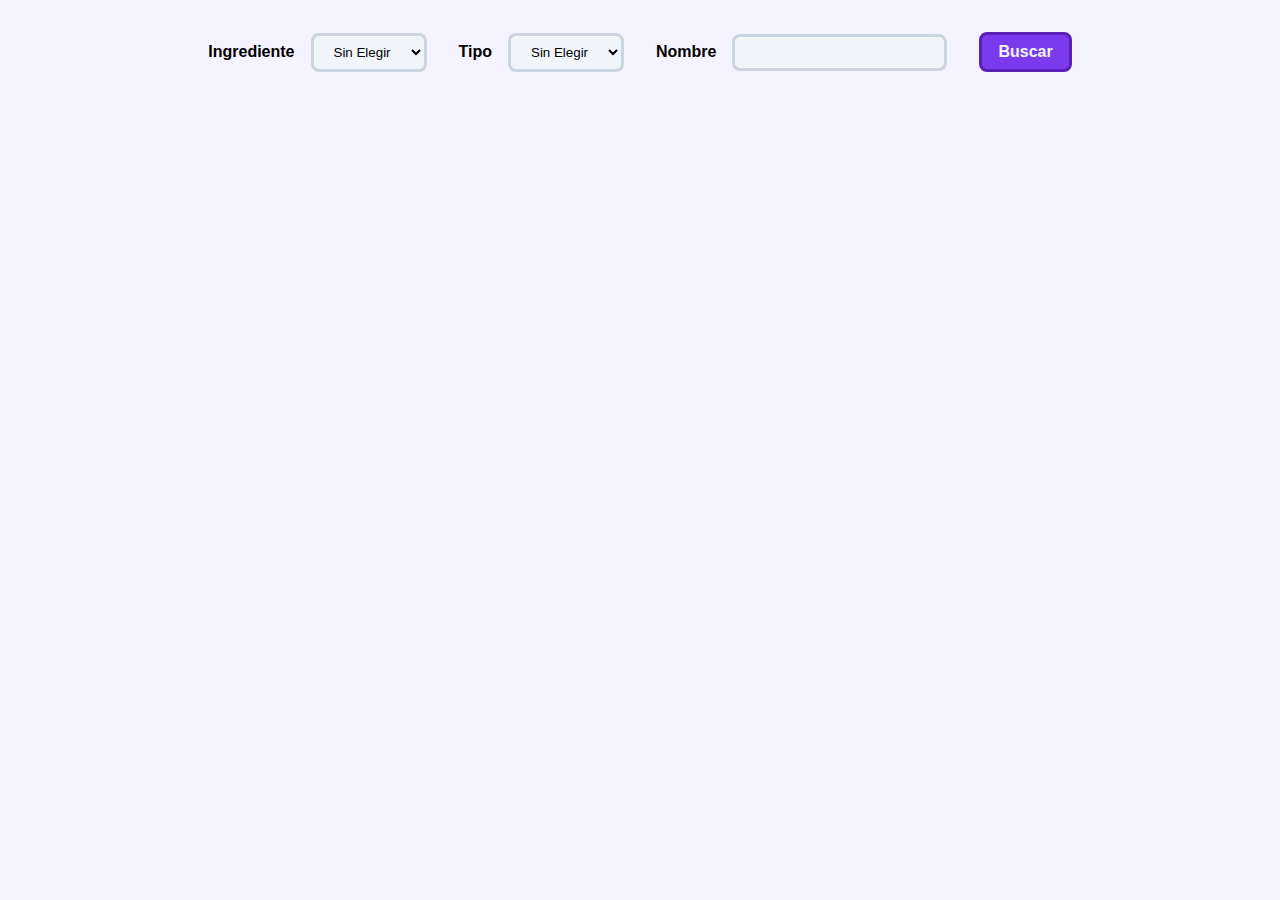
<file: index.html>
<!DOCTYPE html>
<html lang="en">
  <head>
    <meta charset="UTF-8" />
    <meta name="viewport" content="width=device-width, initial-scale=1.0" />
    <title>Cocktail API</title>
    <meta http-equiv="refresh" content="0; url=./search" />
  </head>
  <body></body>
</html>
</file>
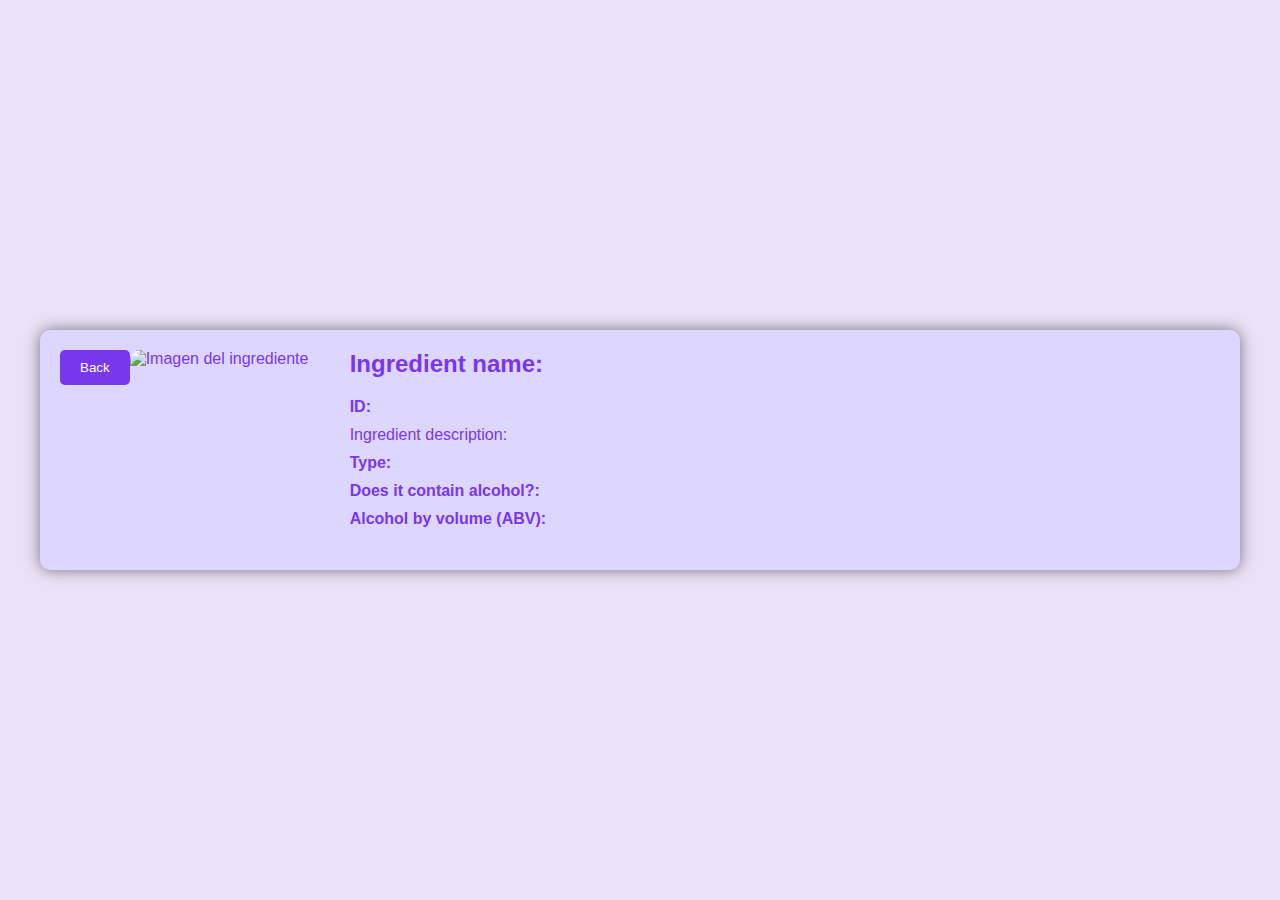
<file: ingredient/index.html>
<!DOCTYPE html>
<html lang="es">

<head>
    <meta charset="UTF-8">
    <meta name="viewport" content="width=device-width, initial-scale=1.0">
    <title>Detalles del Ingrediente</title>
    <link rel="stylesheet" href="ingredients.css">
</head>

<body>
    <div class="container">
        <div class="ingredient-card">
            <div class="ingredient-card2">
            <button id="back-button" onclick="goBack()">Back</button>
            </div>
            <img id="ingredient-img" alt="Imagen del ingrediente">
            <div class="ingredient-details">
                <h2 id="ingredient-name">Ingredient name:</h2>
                <p><strong>ID:</strong> <span id="ingredient-id"></span></p>
                <p id="ingredient-description">Ingredient description:</p>
                <p><strong>Type:</strong> <span id="ingredient-type"></span></p>
                <p><strong>Does it contain alcohol?:</strong> <span id="ingredient-alcoholic"></span></p>
                <p><strong>Alcohol by volume (ABV):</strong> <span id="ingredient-abv"></span></p>
            </div>
        </div>
    </div>

    <script src="ingredients.js">
        
    </script>
</body>

</html>
</file>
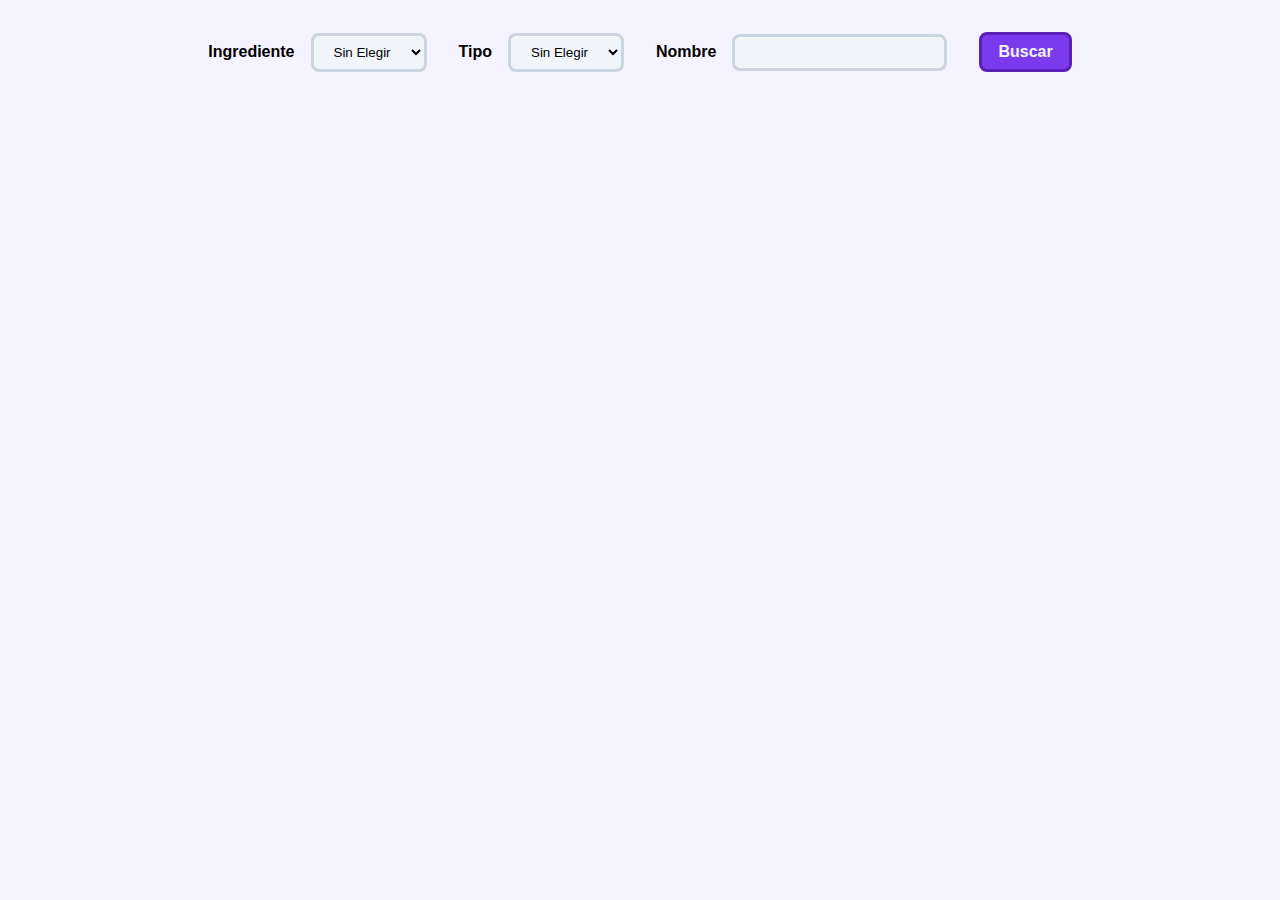
<file: search/index.html>
<!DOCTYPE html>
<html lang="en">
  <head>
    <meta charset="UTF-8" />
    <meta name="viewport" content="width=device-width, initial-scale=1.0" />
    <title>Buscar Coctel</title>
    <link rel="stylesheet" href="styles.css" />
  </head>
  <body>
    <form
      class="m-2 flex flex-wrap sm-flex-col lg-flex-row gap-2 items-center justify-center"
    >
      <div class="flex gap-1 items-center">
        <label for="ingrediente">Ingrediente</label>
        <select name="ingredient" id="ingredient">
          <option value="null" selected>Sin Elegir</option>
        </select>
      </div>

      <div class="flex gap-1 items-center">
        <label for="alcohol">Tipo</label>
        <select name="alcohol" id="alcohol">
          <option value="null" selected>Sin Elegir</option>
        </select>
      </div>

      <div class="flex gap-1 items-center">
        <label for="name">Nombre</label>
        <input type="text" name="name" id="name" />
      </div>

      <input class="pointer" type="submit" value="Buscar" />
    </form>
    <div
      id="results"
      class="flex flex-wrap items-center justify-center gap-1"
    ></div>

    <script src="scripts.js"></script>
  </body>
</html>
</file>
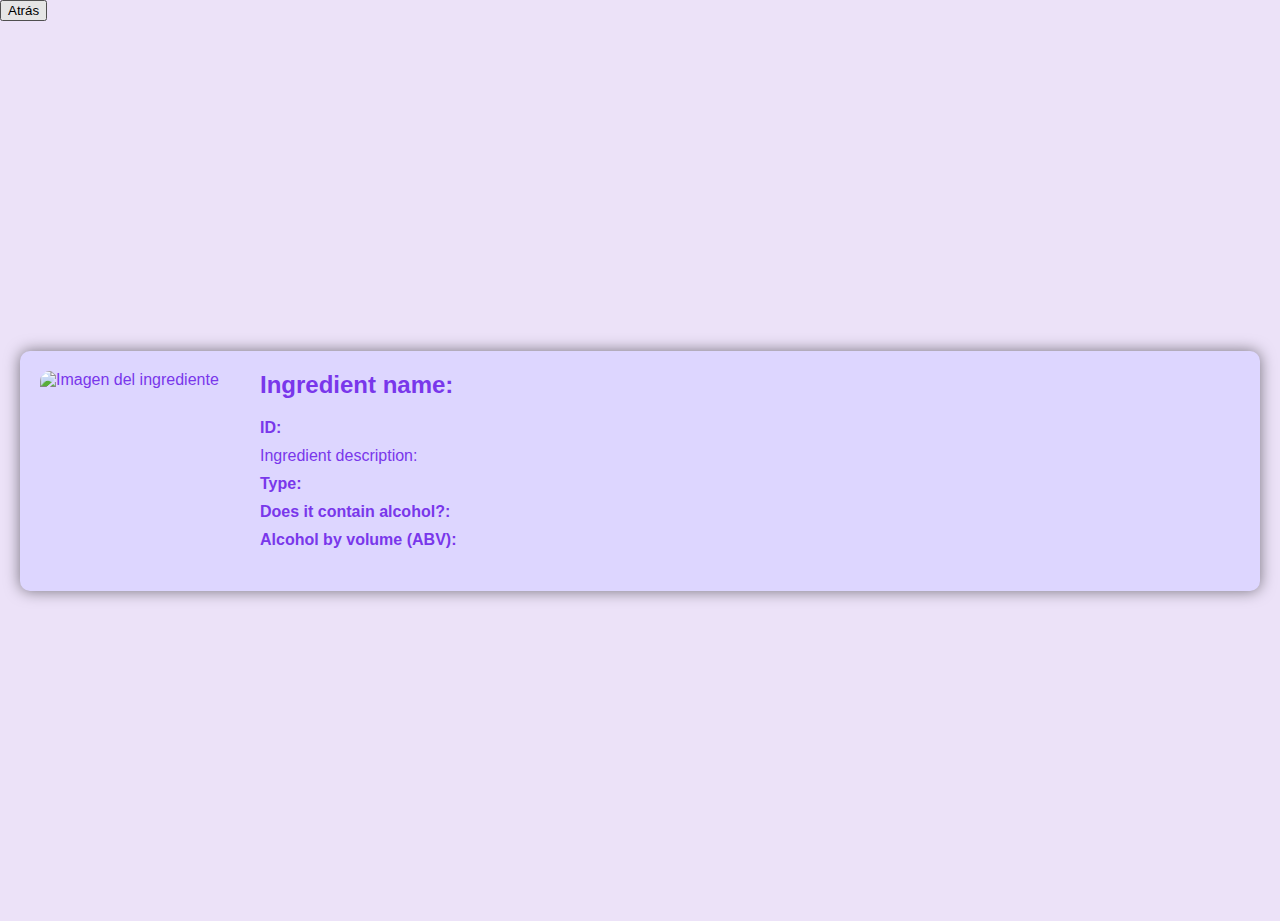
<file: search/ingredients.html>
<!DOCTYPE html>
<html lang="es">
<head>
    <meta charset="UTF-8">
    <meta name="viewport" content="width=device-width, initial-scale=1.0">
    <title>Detalles del Ingrediente</title>
    <link rel="stylesheet" href="ingredients.css">
</head>
<body>
    <!-- Botón para retroceder -->
    <button id="back-button" onclick="goBack()">Atrás</button>
    
    <div class="container">
        <div class="ingredient-card">
            <img id="ingredient-img" alt="Imagen del ingrediente">
            <div class="ingredient-details">
                <h2 id="ingredient-name">Ingredient name:</h2>
                <p><strong>ID:</strong> <span id="ingredient-id"></span></p>
                <p id="ingredient-description">Ingredient description:</p>
                <p><strong>Type:</strong> <span id="ingredient-type"></span></p>
                <p><strong>Does it contain alcohol?:</strong> <span id="ingredient-alcoholic"></span></p>
                <p><strong>Alcohol by volume (ABV):</strong> <span id="ingredient-abv"></span></p>
            </div>
        </div>
    </div>

    <script>
        // Función para retroceder a la página anterior
        function goBack() {
            window.history.back();
        }

        // Función para obtener el parámetro del nombre del ingrediente en la URL
        function getIngredientNameFromUrl() {
            const params = new URLSearchParams(window.location.search);
            return params.get('name');
        }

        // Función para buscar los detalles del ingrediente en la API de TheCocktailDB
        function fetchIngredientDetails(ingredient) {
            const apiUrl = `https://www.thecocktaildb.com/api/json/v1/1/search.php?i=${ingredient}`;

            fetch(apiUrl)
                .then(response => response.json())
                .then(data => {
                    const ingredientData = data.ingredients[0]; // Obtenemos los datos del primer ingrediente
                    displayIngredientDetails(ingredientData);
                })
                .catch(error => console.error('Error al obtener los datos del ingrediente:', error));
        }

        // Función para mostrar los detalles del ingrediente en la página
        function displayIngredientDetails(ingredient) {
            document.getElementById('ingredient-name').innerText = ingredient.strIngredient;
            document.getElementById('ingredient-id').innerText = ingredient.idIngredient;
            document.getElementById('ingredient-description').innerText = ingredient.strDescription || 'This item has no description';
            document.getElementById('ingredient-type').innerText = ingredient.strType || 'Unknown type';
            document.getElementById('ingredient-alcoholic').innerText = ingredient.strAlcohol === 'Yes' ? 'Yes' : 'No';
            document.getElementById('ingredient-abv').innerText = ingredient.strABV ? `${ingredient.strABV}%` : 'Not available';

            // Reemplazar los espacios en el nombre del ingrediente por %20
            const ingredientNameFormatted = ingredient.strIngredient.replace(/ /g, '%20');
            const imageUrl = `https://www.thecocktaildb.com/images/ingredients/${ingredientNameFormatted}.png`;

            // Asignar la URL de la imagen o una por defecto
            document.getElementById('ingredient-img').src = imageUrl;
        }

        // Obtener el nombre del ingrediente desde el URL y buscar sus detalles
        const ingredientName = getIngredientNameFromUrl().replace(/_/g, ' '); // Reemplazamos los _ por espacios
        fetchIngredientDetails(ingredientName);
    </script>
</body>
</html>
</file>
<file: ingredient/ingredients.css>
body {
    background-color: hsl(267, 61%, 93%);
    color: #7937eb;
    font-family: Arial, sans-serif;
    margin: 0;
    padding: 0;
}

#back-button {
    display: block;
    top: 10px;
    left: 10px;
    background-color: #7937eb;
    color: white;
    border: none;
    padding: 10px 20px;
    border-radius: 5px;
    cursor: pointer;
}

.container {
    display: flex;
    justify-content: center;
    align-items: center;
    min-height: 100vh;
    padding: 20px;
    box-sizing: border-box;
}

.ingredient-card {
    background-color: #ddd6ff;
    border-radius: 10px;
    box-shadow: 0 0 15px rgba(0, 0, 0, 0.5);
    display: flex;
    padding: 20px;
    max-width: 1200px;
    width: 100%;
    flex-wrap: wrap;
    box-sizing: border-box;
}

#ingredient-img {
    width: 200px;
    height: 200px;
    border-radius: 10px;
    margin-right: 20px;
    object-fit: cover;
    align-self: center;
}

.ingredient-details {
    flex: 1;
    overflow: auto;
}

.ingredient-details h2 {
    margin-top: 0;
}

.ingredient-details p {
    margin: 10px 0;
}

.ingredient-details p strong {
    display: block;
    margin-bottom: 5px;
}

/* Media Queries for Responsiveness */
@media (max-width: 768px) {
    .container {
        flex-direction: column;
        min-height: auto;
    }

    .ingredient-card {
        flex-direction: column;
        align-items: center;
    }

    #ingredient-img {
        margin-right: 0;
        margin-bottom: 20px;
    }

    .ingredient-details {
        text-align: center;
    }
}
</file>
<file: search/styles.css>
/* Default Styles */
:root {
  --shade-50: #f8fafc;
  --shade-100: #f1f5f9;
  --shade-200: #e2e8f0;
  --shade-300: #cbd5e1;
  --shade-400: #94a3b8;
  --shade-500: #64748b;
  --shade-600: #475569;
  --shade-700: #334155;
  --shade-800: #1e293b;
  --shade-900: #0f172a;
  --shade-950: #020617;

  --primary-50: #f5f3ff;
  --primary-100: #ede9fe;
  --primary-200: #ddd6fe;
  --primary-300: #c4b5fd;
  --primary-400: #a78bfa;
  --primary-500: #8b5cf6;
  --primary-600: #7c3aed;
  --primary-700: #6d28d9;
  --primary-800: #5b21b6;
  --primary-900: #4c1d95;
  --primary-950: #2e1065;
}

* {
  margin: 0;
  padding: 0;
  box-sizing: border-box;
}

body {
  font-family: Verdana, Geneva, Tahoma, sans-serif;
  background: var(--primary-50);
}

a {
  text-decoration: none;
  color: var(--primary-600);
}

label {
  font-size: medium;
  font-weight: bold;
}

input,
select {
  box-sizing: border-box;
  border-radius: 0.5rem;
  background: var(--shade-100);
  padding: 0.5rem 1rem;
  border: 0.2rem solid var(--shade-300);
  outline: none;
}

input:focus,
select:focus {
  border-color: var(--shade-400);
}

input[type="submit"],
input[type="button"],
button {
  box-sizing: border-box;
  padding: 0.5rem 1rem;
  border: 0.2rem solid var(--primary-800);
  transition: all 0.2ss;
  background: var(--primary-600);
  color: var(--shade-100);
  font-size: medium;
  font-weight: bold;
}

input[type="submit"]:hover,
input[type="submit"]:focus,
input[type="button"]:hover,
input[type="button"]:focus,
button:hover,
button:focus {
  cursor: pointer;
  background: var(--primary-700);
}

input[type="submit"]:active,
input[type="button"]:active,
button:hover {
  background: var(--primary-800);
}

/* Styles */
.flex {
  display: flex;
}

@media (min-width: 1024px) {
  .lg-flex-row {
    flex-direction: row;
  }
}

@media (max-width: 1023px) {
  .sm-flex-col {
    flex-direction: column;
  }
}

.gap-1 {
  gap: 1rem;
}

.gap-2 {
  gap: 2rem;
}

.flex-wrap {
  flex-wrap: wrap;
}

.grid {
  display: grid;
}

.grid-rows-2 {
  grid-template-rows: 1fr 1fr;
}

.grid-rows-auto-1fr {
  grid-template-rows: auto 1fr;
}

.w-full {
  width: 100%;
}

.max-w-10 {
  max-width: 10rem;
}

.p-1 {
  padding: 1rem;
}

.m-2 {
  margin: 2rem;
}

.mt-1 {
  margin-top: 1rem;
}

.items-center {
  align-items: center;
}

.justify-center {
  justify-content: center;
}

/* Text Colors */
.text-primary-50 {
  color: var(--primary-50);
}

.text-primary-100 {
  color: var(--primary-100);
}

.text-primary-200 {
  color: var(--primary-200);
}

.text-primary-300 {
  color: var(--primary-300);
}

.text-primary-400 {
  color: var(--primary-400);
}

.text-primary-500 {
  color: var(--primary-500);
}

.text-primary-600 {
  color: var(--primary-600);
}

.text-primary-700 {
  color: var(--primary-700);
}

.text-primary-800 {
  color: var(--primary-800);
}

.text-primary-900 {
  color: var(--primary-900);
}

.text-primary-950 {
  color: var(--primary-950);
}

.text-shade-50 {
  color: var(--shade-50);
}

.text-shade-100 {
  color: var(--shade-100);
}

.text-shade-200 {
  color: var(--shade-200);
}

.text-shade-300 {
  color: var(--shade-300);
}

.text-shade-400 {
  color: var(--shade-400);
}

.text-shade-500 {
  color: var(--shade-500);
}

.text-shade-600 {
  color: var(--shade-600);
}

.text-shade-700 {
  color: var(--shade-700);
}

.text-shade-800 {
  color: var(--shade-800);
}

.text-shade-900 {
  color: var(--shade-900);
}

.text-shade-950 {
  color: var(--shade-950);
}

/* Background Colors */

.bg-primary-50 {
  background: var(--primary-50);
}

.bg-primary-100 {
  background: var(--primary-100);
}

.bg-primary-200 {
  background: var(--primary-200);
}

.bg-primary-300 {
  background: var(--primary-300);
}

.bg-primary-400 {
  background: var(--primary-400);
}

.bg-primary-500 {
  background: var(--primary-500);
}

.bg-primary-600 {
  background: var(--primary-600);
}

.bg-primary-700 {
  background: var(--primary-700);
}

.bg-primary-800 {
  background: var(--primary-800);
}

.bg-primary-900 {
  background: var(--primary-900);
}

.bg-primary-950 {
  background: var(--primary-950);
}

.bg-shade-50 {
  background: var(--shade-50);
}

.bg-shade-100 {
  background: var(--shade-100);
}

.bg-shade-200 {
  background: var(--shade-200);
}

.bg-shade-300 {
  background: var(--shade-300);
}

.bg-shade-400 {
  background: var(--shade-400);
}

.bg-shade-500 {
  background: var(--shade-500);
}

.bg-shade-600 {
  background: var(--shade-600);
}

.bg-shade-700 {
  background: var(--shade-700);
}

.bg-shade-800 {
  background: var(--shade-800);
}

.bg-shade-900 {
  background: var(--shade-900);
}

.bg-shade-950 {
  background: var(--shade-950);
}

.rounded {
  border-radius: 1rem;
}

.transition {
  transition: all 0.2s;
}

.font-bold {
  font-weight: bold;
}

.hover-scale:hover {
  transform: scale(1.01);
}

.pointer {
  cursor: pointer;
}
</file>
<file: search/ingredients.css>
body {
    background-color: hsl(267, 61%, 93%); /* Fondo morado oscuro */
    color: #7937eb; /* Texto blanco */
    font-family: Arial, sans-serif;
    margin: 0;
    padding: 0;
}

.container {
    display: flex;
    justify-content: center; /* Centra el contenido horizontalmente */
    align-items: center; /* Centra el contenido verticalmente */
    height: 100vh;
}

.ingredient-card {
    background-color: #ddd6ff; /* Un tono de morado más claro para contraste */
    border-radius: 10px;
    box-shadow: 0 0 15px rgba(0, 0, 0, 0.5);
    display: flex;
    padding: 20px;
    max-width: 1200px; /* Ancho máximo de la tarjeta ajustado */
    width: 100%;
    flex-wrap: wrap; /* Permite que los elementos internos se ajusten */
}

#ingredient-img {
    width: 200px; /* Ancho de la imagen */
    height: 200px; /* Altura de la imagen */
    border-radius: 10px;
    margin-right: 20px; /* Espacio a la derecha de la imagen */
    object-fit: cover; /* Ajusta la imagen para que no se deforme */
    align-self: center; /* Centra verticalmente la imagen */
}

.ingredient-details {
    flex: 1; /* Permite que la sección de detalles ocupe todo el espacio restante */
}

.ingredient-details h2 {
    margin-top: 0;
}

.ingredient-details p {
    margin: 10px 0; /* Añade separación entre los párrafos */
}

.ingredient-details p strong {
    display: block; /* Coloca el texto en un nuevo renglón */
    margin-bottom: 5px;
}
</file>
